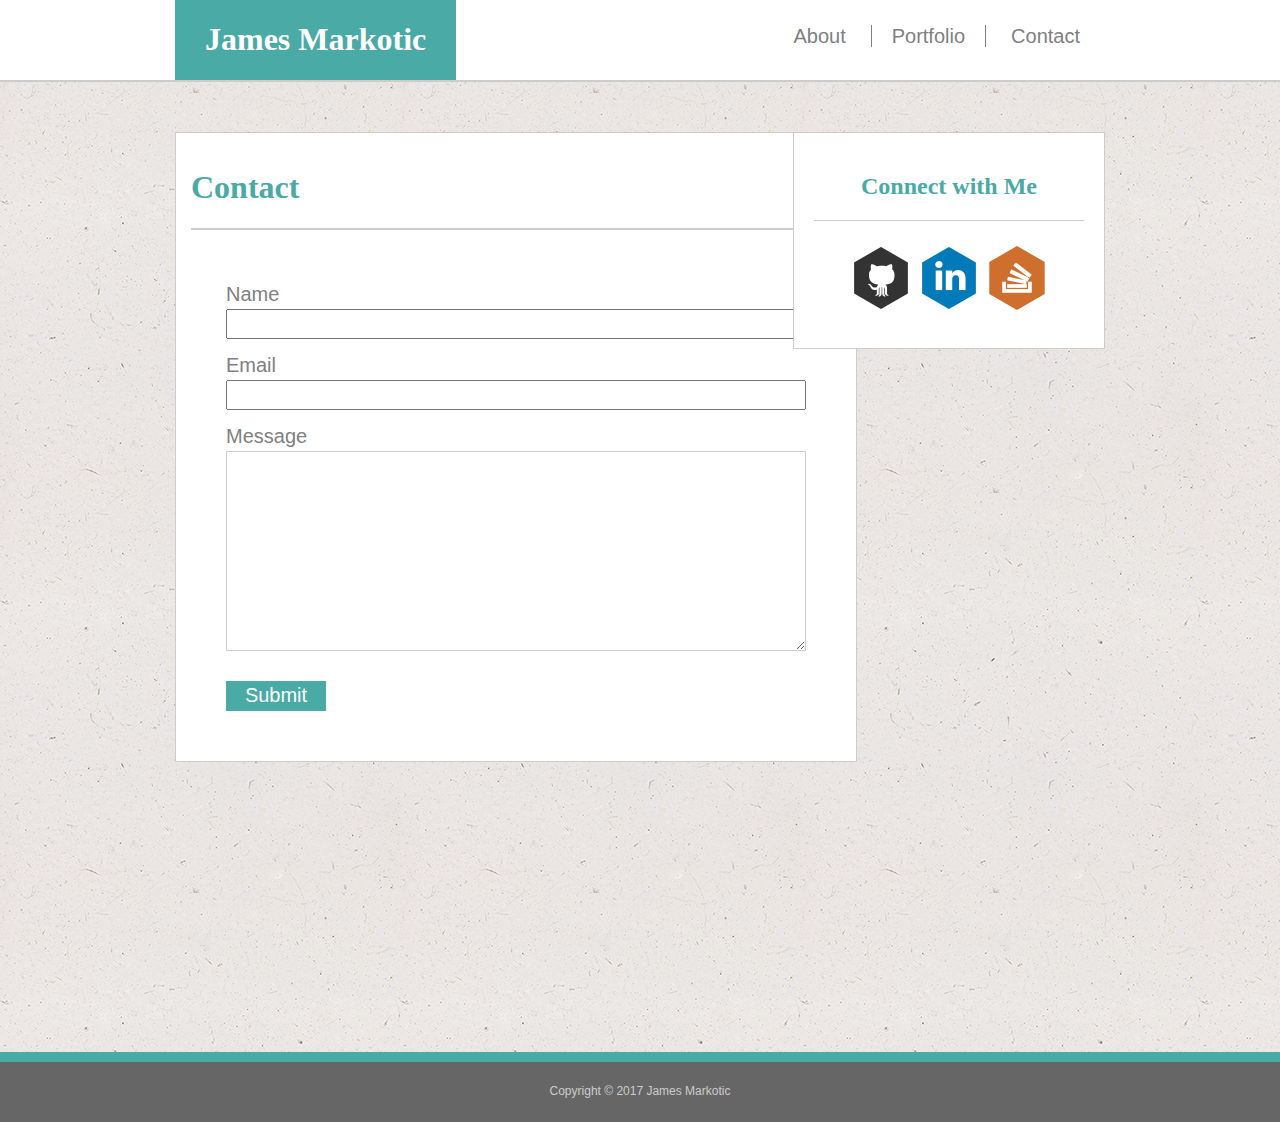
<file: contact.html>
<DOCTYPE html>

<html>
	
	<header>
		<title>JDM</title>
	</header>

	<!--<link rel="stylesheet" type="text/css" href="assets/css/reset.css">-->

	<link rel="stylesheet" type="text/css" href="assets/css/style.css">

	<body>
		
		<div class="header">
			
			<div class="jdm">
				
					<h1>James Markotic</h1>
			
			</div>

			<div class="nav">

				<div class="nav-group">	
					<a class="about" href="index.html">About</a>
				
					<a class="portfolio" href="portfolio.html">Portfolio</a>

					<a class="contact" href="contact.html">Contact</a>
				</div>
				
			</div>	

		</div>

		<div class="content">
			
			<!--<img class="derp" src="assets/images/spiration-light.png">-->

			<div class="main-section">
				
				<div class="contact-me">

					<h1>Contact</h1>
				
				</div>

				<div class="contact-content">
			
					<div class="input-container">
						<label>Name</label>
						<div class="input-wrap">
						
							<input/>

						</div>
					</div>	
					
					<div class="input-container">
						<label>Email</label>
						<div class="input-wrap">
						
							<input/>

						</div>
					</div>	

					<div class="input-container">
						<label>Message</label>
						<div class="input-wrap">
						
							<textarea class="message"></textarea>

						</div>
					</div>	
					<button>Submit</button>
				</div>	

			</div>

			<div class="sidebar">
				
				<div class="connect">

					<h2>Connect with Me</h2>

				</div>

				<div class="sidebar-images">

					<a href="https://github.com/jamesmarkotic">
						<img src="assets/images/git.png" alt="git">
					</a>	

					<a href="https://www.linkedin.com/in/james-markotic-93a6b0147/">	
						<img src="assets/images/linkedin.png" alt="linkedin">
					</a>	
					
					<a href="https://stackoverflow.com/users/8662407/james-dean">
						<img src="assets/images/stackoverflow.png" alt="stackoverflow">
					</a>	
					
				</div>	

			</div>

			<div class="push"></div>

		</div>

		<footer class="footer">
				
				<p>Copyright © 2017 James Markotic</p>

		</footer>

	</body>

</html>
</file>
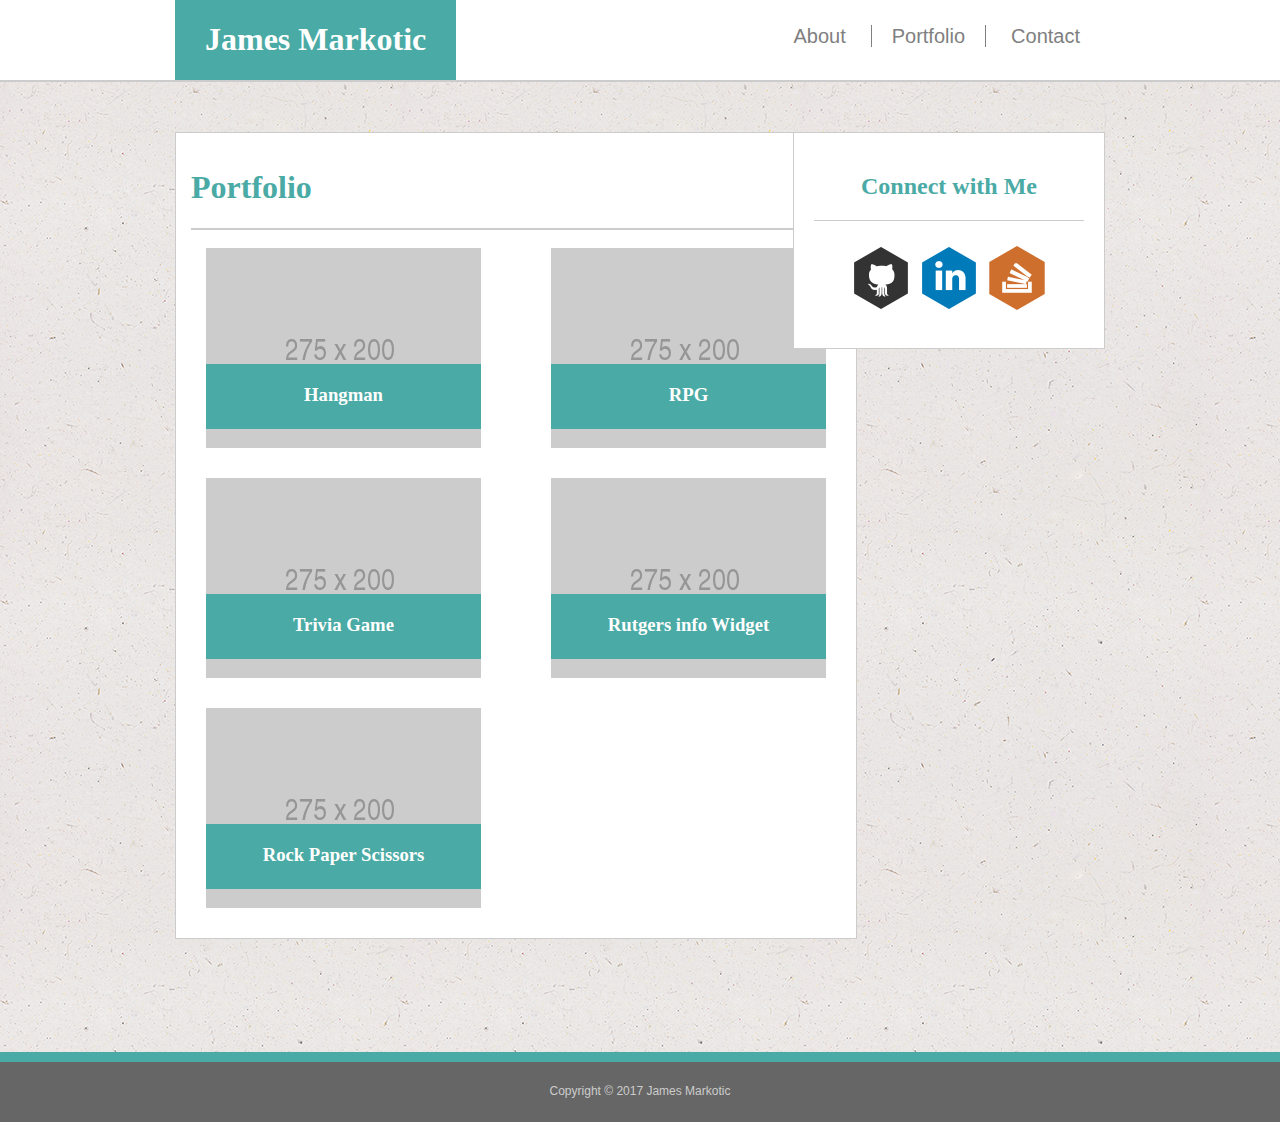
<file: portfolio.html>
<DOCTYPE html>

<html>
	
	<header>
		<title>JDM</title>
	</header>

	<link rel="stylesheet" type="text/css" href="assets/css/style.css">

	<body>
		
		<div class="header">
			
			<div class="jdm">

				<h1>James Markotic</h1>
			
			</div>

			<div class="nav">

				<div class="nav-group">	
					<a class="about" href="index.html">About</a>
				
					<a class="portfolio" href="portfolio.html">Portfolio</a>

					<a class="contact" href="contact.html">Contact</a>
				</div>
				
			</div>	

		</div>

		<div class="content">
			
			

			<div class="main-section">
				
				<div class="portfolio-h">

					<h1>Portfolio</h1>
				
				</div>

				<div class="portfolio-content">
			
					<div class="hangman">
						<img src="assets/images/275x200.png" alt="placeholder">
						<h3 class="image-name">Hangman</h>
					</div>

					<div class="rpg-game">
						<img src="assets/images/275x200.png" alt="placeholder">
						<h3 class="image-name">RPG</h>
					</div>

					<div class="trivia">
						<img src="assets/images/275x200.png" alt="placeholder">
						<h3 class="image-name">Trivia Game</h>
					</div>

					<div class="rutgers">
						<img src="assets/images/275x200.png" alt="placeholder">
						<h3 class="image-name">Rutgers info Widget</h>
					</div>

					<div class="rock-paper">
						<img src="assets/images/275x200.png" alt="placeholder">
						<h3 class="image-name">Rock Paper Scissors</h>
					</div>

						

				</div>	

			</div>

			<div class="sidebar">
				
				<div class="connect">

					<h2>Connect with Me</h2>

				</div>

				<div class="sidebar-images">

					<a href="https://github.com/jamesmarkotic">
						<img src="assets/images/git.png" alt="git">
					</a>	

					<a href="https://www.linkedin.com/in/james-markotic-93a6b0147/">	
						<img src="assets/images/linkedin.png" alt="linkedin">
					</a>	
					
					<a href="https://stackoverflow.com/users/8662407/james-dean">
						<img src="assets/images/stackoverflow.png" alt="stackoverflow">
					</a>	
					
				</div>	

			</div>

			<div class="push"></div>

		</div>

		<footer class="footer">
				
				<p>Copyright © 2017 James Markotic</p>

		</footer>

	</body>

</html>
</file>
<file: assets/css/style.css>
.header {
	background-color: white;
	top: 0;
	left: 0;
	right: 0;
	height: 80px;
	width: 100%;
	position: relative;
	border-bottom: 2px solid #cccccc;
}

.jdm {
	background-color: #4aaaa5;
	top: 0;
	height: 80px;
	position: absolute;
	color: white;
	margin-left: 175px;
	clear: left;
	padding-left: 30px;
	padding-right: 30px;
}

.nav {
	float: right;
	margin-right: 175px;
	font-size: 20px;
	color: grey;
	display: inline-block;
	height: 80px;
}

.nav-group {
	margin: 25px;
}

.portfolio {
	border-left: 1px solid grey;
	border-right: 1px solid grey;
	width: 40px;
	margin-right: 20px;
	margin-left: 20px;
	padding-left: 20px;
	padding-right: 20px;
}




.hangman , .rpg-game , .trivia , .rutgers , .rock-paper {
	
	position: relative;
}

.hangman {
	float: left;
	margin-left: 15px;
	margin-right: 15px;
	margin-bottom: 15px;
}

.rpg-game {
	float: right;
	margin-left: 15px;
	margin-right: 15px;
	margin-bottom: 15px;
}

.trivia {
	float: left;
	margin: 15px;
}

.rutgers {
	float: right;
	margin: 15px;
}

.rock-paper {
	float: left;
	margin: 15px;
}

.image-name {
	position: absolute;
	width: 275px;
	background: #4aaaa5;
	bottom: 0;
	height: 45px;
	color: white;
	text-align: center;
	padding-top: 20px;
}

.content {
	
	min-height: 100%;
	position: relative;
}

.footer {
	bottom: 0;
	left: 0;
	right: 0;
	border-top: 10px solid #4aaaa5;
	background-color: #666666;
	position: relative;
	height: 50px;
	width: 100%;
	text-align: center;
	color: #ccc;
	font-size: 12px;
	padding-top: 10px;
	margin-top: 70px;

}

.push {
	height: 50px;
}


.sidebar {
	background-color: white;
	width: 270px;
	height: 175px;
	position: absolute;
	top: 0;
	right: 0;
	padding: 20px;
	border: 1px solid #cccccc;
	margin-top: 50px;
	margin-right: 175px;

	
}

.sidebar-images {
	text-align: center;
	padding-top: 25px;
}

.main-section {
	
	position: absolute;
	width: 650px;
	background-color: white;
	padding: 15px;
	border: 1px solid #cccccc;
	margin-top: 50px;
	margin-left: 175px;
	margin-bottom: 50px;
}



.about-me, .portfolio-h , .contact-me {
	color: #4aaaa5;
	border-bottom: 2px solid #cccccc;
	margin-bottom: 18px;
}

.about-me-content {
	color: grey;
	font-size: 20px;
	line-height: 30px;
}

.contact-content {
	color: white;
	font-size: 20px;
	padding: 20px;
}

.input-wrap {
	padding-top: 3px;

}

.input-container {
	margin: 15px;
}




.portfoliopic {
	float: left;
	padding-right: 15px;
	padding-bottom: 8px;
}

.connect {
	text-align: center;
	color: #4aaaa5;
	border-bottom: 1px solid #cccccc;
}

h1 , h2 , h3 , h4 {
	font-family: 'Georgia', Times, Times New Roman, serif;
}

p , label , button {
	font-family: 'Arial', 'Helvetica Neue', Helvetica, sans-serif;
}

a {
	font-family: 'Arial', 'Helvetica Neue', Helvetica, sans-serif;
	text-decoration: none;
	color: grey;
}

input {
	height: 30px;
	width: 200px;
	border-color: 1px solid #ccc;
	width: 100%;
	font-size: 18px;
	overflow: scroll;
}

.message {
	height: 200px;
	width: 200px;
	width: 100%;
	font-size: 18px;
}

button {
	margin: 15px;
	width: 100px;
	height: 30px;
	font-size: 20px;
	color: white;
	background-color: #4aaaa5;
	border: none;
	outline-color: #ccc;
	outline-width: 3px;

}

textarea {
	border: 1px solid #ccc;
	overflow: scroll;
}

label {
	
	color: grey;
}

body {
	background-image: url(ep_naturalwhite.png);
}

body, html {
	margin: 0;
	height: 100%;
}
</file>
